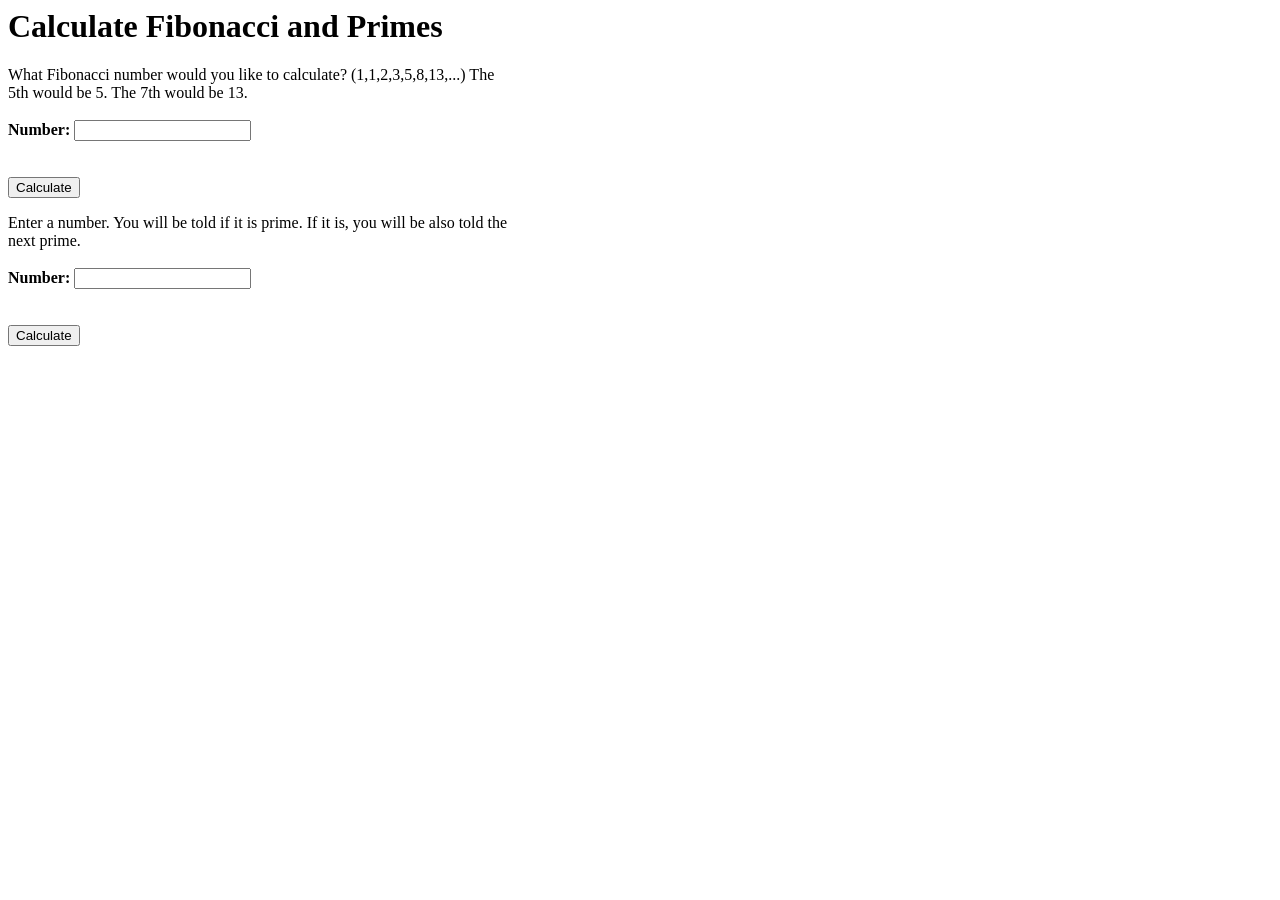
<file: Programming Languages/problem1/index.html>
<html>
	<head>
		<title>COP 4020 Test Question 2</title>
		<script src="code.js"></script>
	</head>
	<body>

		<h1>Calculate Fibonacci and Primes</h1>

		<div style="width: 500px;">
			What Fibonacci number would you like to calculate? (1,1,2,3,5,8,13,...) The 5th would be 5. The 7th would be 13.<br /><br />
			<span style="width: 250px;"><b>Number:</b> </span><input type="text" id="fib"><br />
			<span style="color:salmon;" id="nthfib"></span><br /><br />
			<button type="button" onclick="calcFib();">Calculate</button>
			<p id="answer1"></p>
		</div>

		<div style="width: 500px;">
			Enter a number. You will be told if it is prime. If it is, you will be also told the next prime.<br /><br />
			<span style="width: 250px;"><b>Number:</b> </span><input type="text" id="prime"><br />
			<span style="color:salmon;" id="nextprime"></span><br /><br />
			<button type="button" onclick="calcPrime();">Calculate</button>
			<p id="answer2"></p>
		</div>

	</body>
</html>
</file>
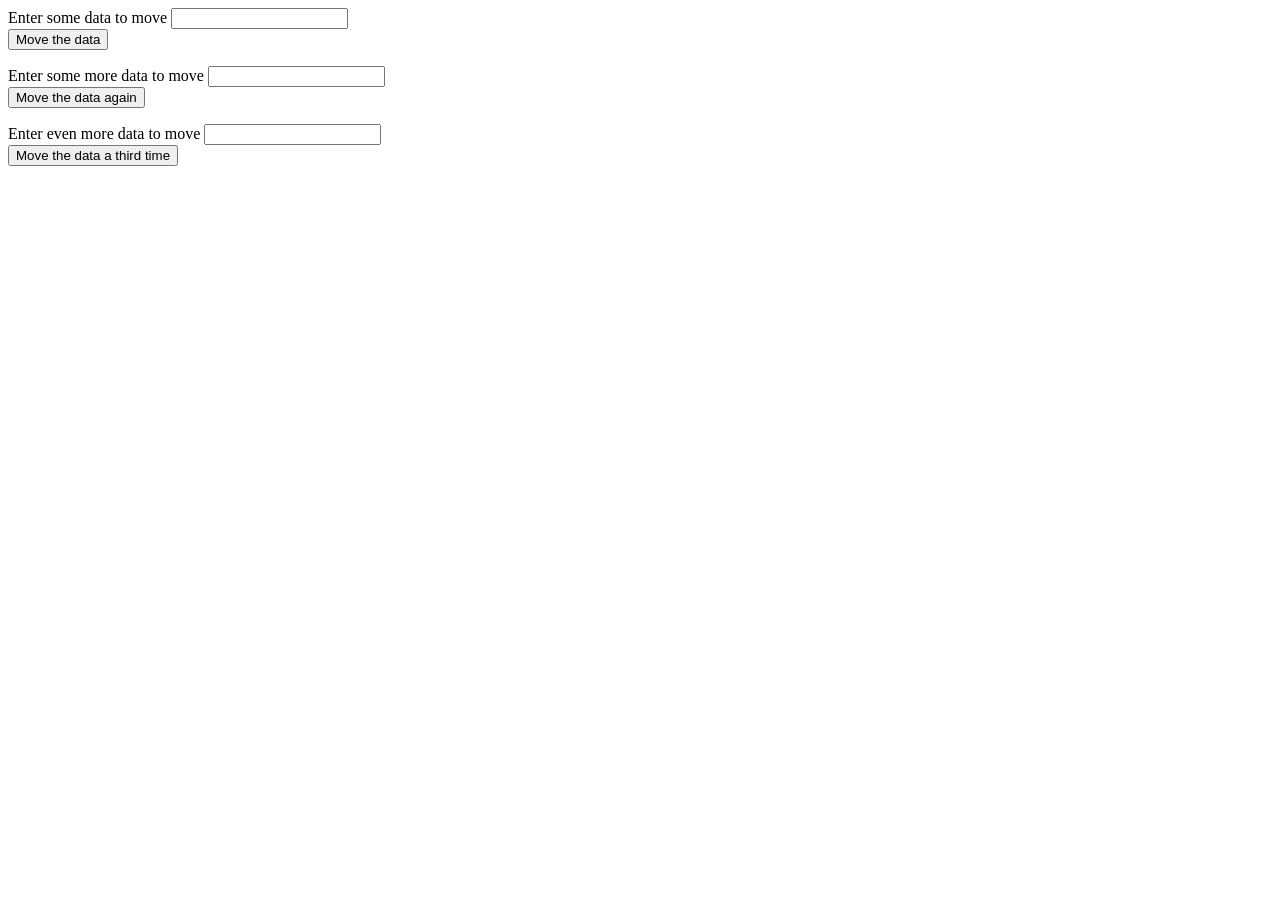
<file: Programming Languages/JS/html.html>
<!DOCTYPE html>
<html>
<body>

<script>
    function moveData(num) {
        a = "f"+ String(num)
        document.getElementById(String(num)).innerHTML = document.getElementById(a).value;
    }
</script>

<label for="f1">Enter some data to move </label>
<input type="text" id="f1"> </input>
<br>
<input type="button" id="button1" value="Move the data" onclick= "moveData(1)"></input>
<p id="1"></p>

<label for="f2">Enter some more data to move </label>
<input type="text" id="f2"> </input>
<br>
<input type="button" id="button2" value="Move the data again" onclick= "moveData(2)"></input>
<p id="2"></p>

<label for="f3">Enter even more data to move </label>
<input type="text" id="f3"> </input>
<br>
<input type="button" id="button3" value="Move the data a third time" onclick= "moveData(3)"></input>
<p id="3"></p>

</body>
</html>
</file>
